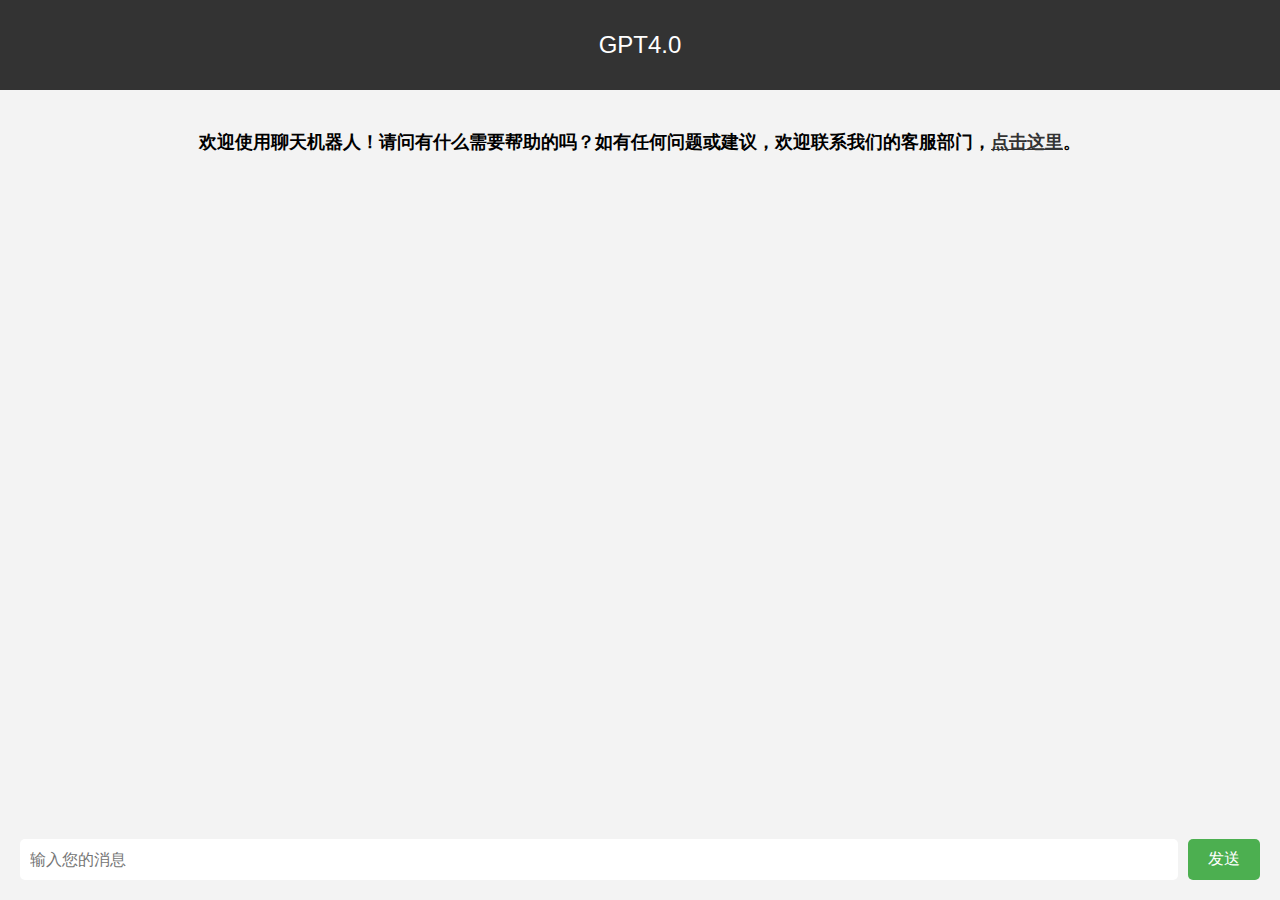
<file: ChatGPT-4.html>
<!DOCTYPE html>
<html lang="en">
  <head>
    <meta charset="UTF-8">
    <meta name="viewport" content="width=device-width, initial-scale=1.0">
    <title>ChatGPT4.0</title>
    <style>
      * {
        box-sizing: border-box;
        margin: 0;
        padding: 0;
        font-family: Arial, sans-serif;
      }
      body {
        background-color: #f3f3f3;
      }
      .chat-wrapper {
        display: flex;
        flex-direction: column;
        height: 100vh;
      }
      .chat-header {
        display: flex;
        justify-content: center;
        align-items: center;
        height: 10vh;
        background-color: #333;
        color: #fff;
        font-size: 24px;
        padding: 0 20px;
      }
      .chat-body {
        flex: 1;
        background-color: #f3f3f3;
        padding: 20px;
        overflow-y: scroll;
      }
      .chat-message {
        margin: 10px 0;
        display: flex;
        flex-direction: column;
      }
      .user {
        font-weight: bold;
        margin-top: 10px;
        align-self: flex-end;
        margin-right: 10px;
      }
      .message {
        padding: 10px;
        border-radius: 10px;
        font-size: 16px;
        max-width: 70%;
      }
      .bubble-right {
        background-color: #4CAF50;
        color: #fff;
        align-self: flex-end;
        margin-left: auto;
      }
      .bubble-left {
        background-color: #fff;
        color: #333;
        align-self: flex-start;
        margin-right: auto;
      }
      .chat-form {
        display: flex;
        position: fixed;
        bottom: 0;
        left: 0;
        right: 0;
        margin: 20px;
      }
      input[type="text"] {
        flex-grow: 1;
        padding: 10px;
        border: none;
        border-radius: 5px;
        font-size: 16px;
      }
      button[type="submit"] {
        border: none;
        border-radius: 5px;
        background-color: #4CAF50;
        color: #fff;
        padding: 10px 20px;
        font-size: 16px;
        margin-left: 10px;
        cursor: pointer;
      }
      .feedback-link {
        position: absolute;
        bottom: 20px;
        left: 20px;
        font-size: 14px;
        color: #333;
      }
      .error-message {
        text-align: center;
        color: red;
        font-size: 18px;
        margin-top: 20px;
      }
      .welcome-message {
        font-size: 18px;
        font-weight: bold;
        padding: 20px;
        text-align: center;
      }
      .welcome-message a {
        text-decoration: underline;
        color: #333;
      }
    </style>
  </head>
  <body>
    <div class="chat-wrapper">
      <div class="chat-header">
        GPT4.0
      </div>
      <div class="chat-body">
        <div class="welcome-message">
          欢迎使用聊天机器人！请问有什么需要帮助的吗？如有任何问题或建议，欢迎联系我们的客服部门，<a href="https://support.qq.com/product/482195">点击这里</a>。
        </div>
        <div class="error-message" style="display: none;">接口限时开放如未回复则提示该信息说明接口失效或出现错误请稍后重试。</div>
        <div class="chat-messages"></div>
      </div>
      <div class="chat-footer">
        <form class="chat-form">
          <input type="text" placeholder="输入您的消息">
          <button type="submit">发送</button>
        </form>
      </div>
    </div>

    <script src="https://cdn.bootcdn.net/ajax/libs/jquery/3.5.1/jquery.min.js"></script>
    <script>
 
$(function() {
  const chatMessages = $('.chat-messages');
  const errorMessage = $('.error-message');

  function resetInput() {
    $('input[type="text"]').val('');
  }

  function addErrorMessageToChat() {
    errorMessage.show();
  }

  function addMessageToChat(user, message, bubbleClass) {
    const chatMessage = `
      <div class="chat-message">
        <div class="message ${bubbleClass}">${message}</div>
      </div>
    `;
    chatMessages.append(chatMessage);
    chatMessages.scrollTop(chatMessages[0].scrollHeight);
  }

  function getResponseFromAPI(message) {
    const apiURL = `https://api.pearktrue.cn/api/gpt/four/?message=${message}`;

    $.get(apiURL, function(data) {
      try {
        const response = JSON.parse(data);
        const chatMessage = response.answer;
        addMessageToChat('AI', chatMessage, 'bubble-left');
      } catch {
        addErrorMessageToChat();
      }
    }, 'text').fail(function() {
      addErrorMessageToChat();
    });
  }

  $('.chat-form').submit(function(event) {
    event.preventDefault();
    const message = $('input[type="text"]').val();
    if (message.trim() !== '') {
      addMessageToChat('', message, 'bubble-right');
      resetInput();
      getResponseFromAPI(message);
    }
  });
});
</script>
</body>
</html>
</file>
